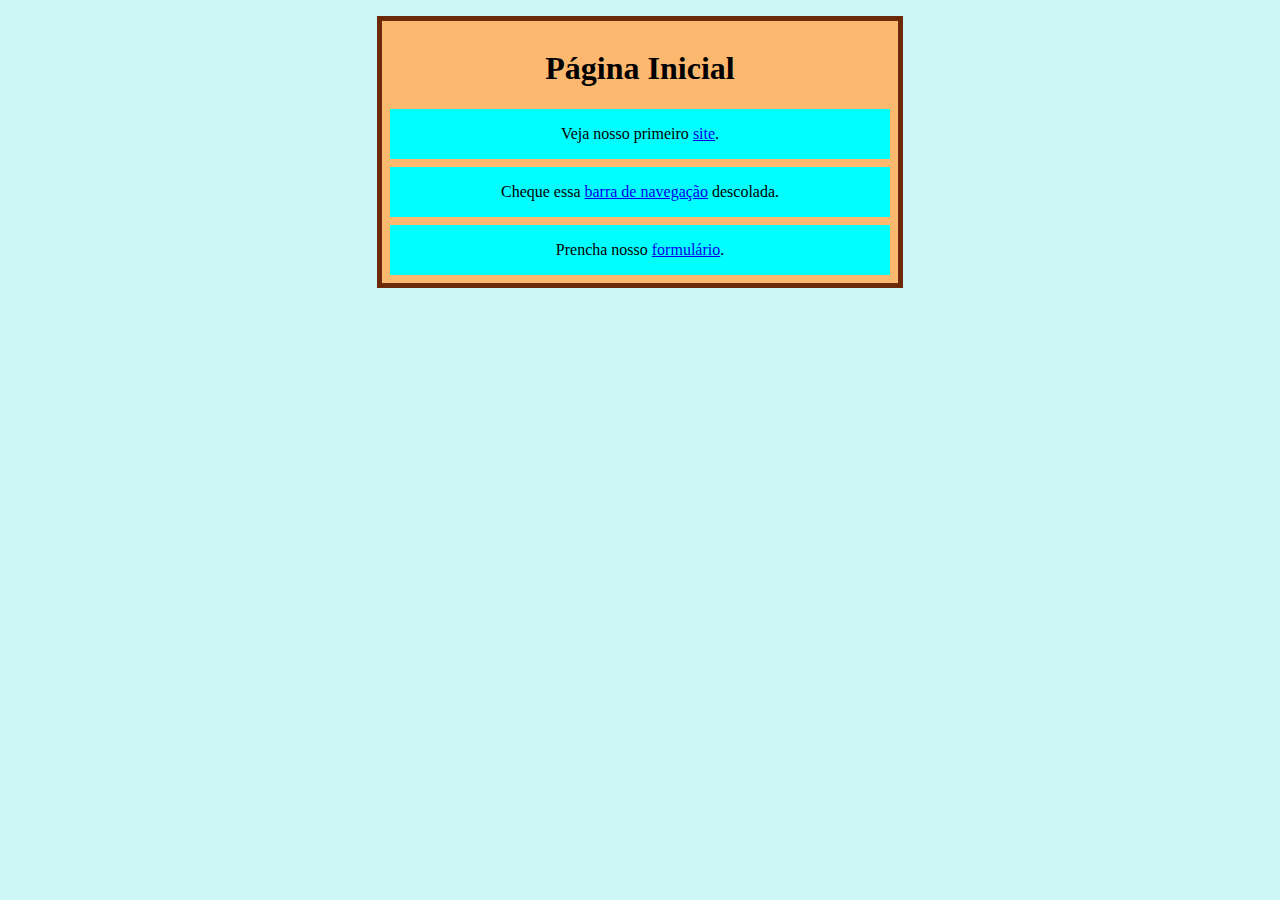
<file: megazord/index.html>
<!DOCTYPE html>
<html lang="en">
<head>
    <meta charset="UTF-8">
    <meta http-equiv="X-UA-Compatible" content="IE=edge">
    <meta name="viewport" content="width=device-width, initial-scale=1.0">
    <title>Página Inicial</title>
    <link rel="stylesheet" href="style.css">
</head>
<body>
    <div class="Quadradao">
    <h1>Página Inicial</h1>

    <div class="Images">
        Veja nosso primeiro <a href="./Website-1/index.html">site</a>.
    </div>

    <div class="Links">
        Cheque essa <a href="./navigation/navigation.html">barra de navegação</a> descolada.
    </div>

    <div class="Form">
        Prencha nosso <a href="./Form/form.html">formulário</a>.
    </div>

    </div>
</body>
</html>
</file>
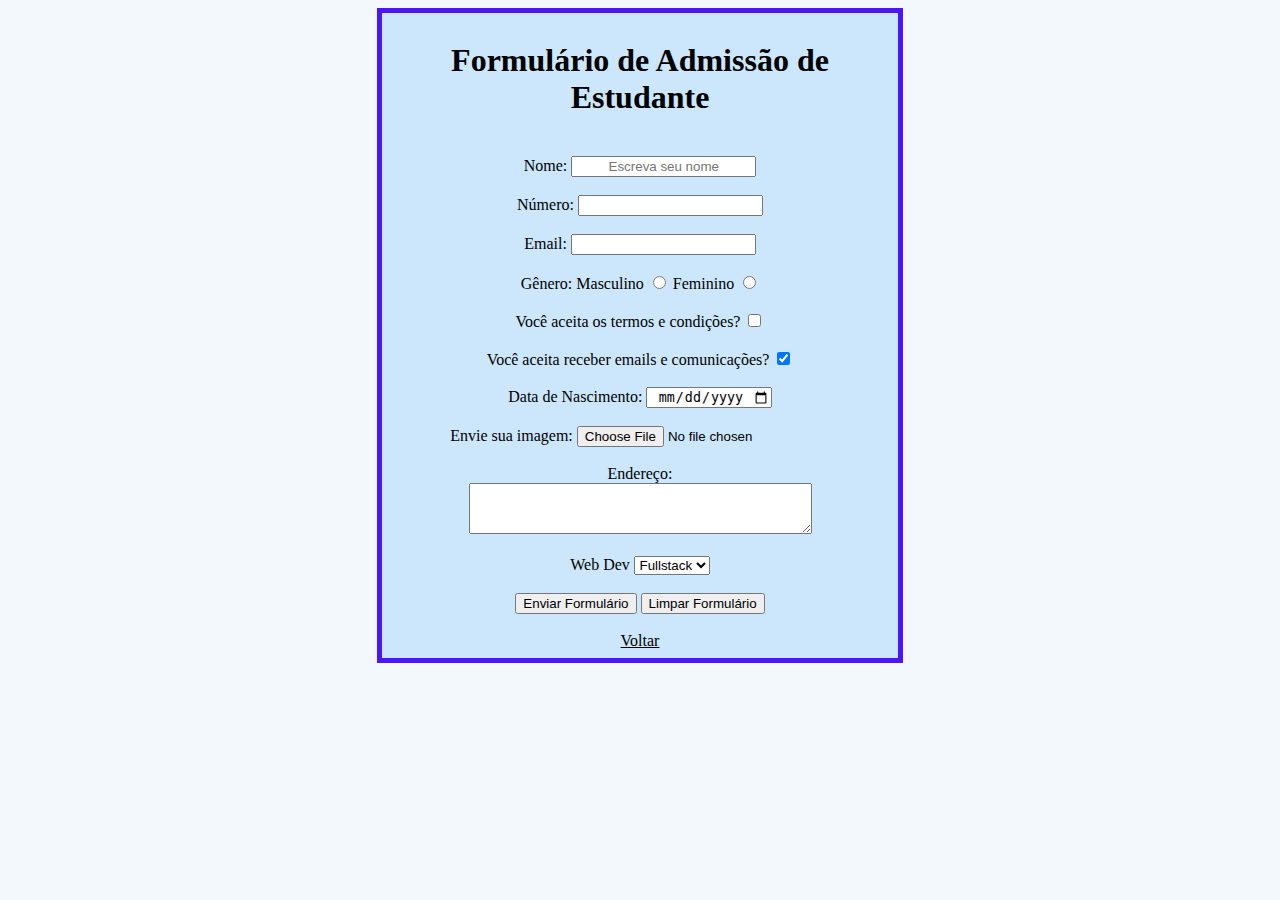
<file: megazord/Form/form.html>
<!DOCTYPE html>
<html lang="en">
<head>
    <meta charset="UTF-8">
    <meta http-equiv="X-UA-Compatible" content="IE=edge">
    <meta name="viewport" content="width=device-width, initial-scale=1.0">
    <title>Forms and Input tags</title>
    <link rel="stylesheet" href="style.css">
</head>
<body>
    <div class="form">
    <h1>Formulário de Admissão de Estudante</h1>
    <form action="backend.php">
        <br>
        <div>
            Nome: <input type="text" name="studentName" value="" placeholder="Escreva seu nome" id="studentName">
        </div>
        <br>

        <div>
            Número: <input type="number" name="contact" id="">
        </div>
        <br>

        <div>
            Email: <input type="email" name="email" id="">
        </div>
        <br>

        <div>
            Gênero: Masculino <input type="radio" name="gender" id=""> Feminino <input type="radio" name="gender" id="">
        </div>
        <br>

        <div>
            Você aceita os termos e condições? <input type="checkbox" name="checkbox" id="">
        </div>
        <br>

        <div>
            Você aceita receber emails e comunicações? <input type="checkbox" name="checkbox" id="" checked>
        </div>
        <br>

        <div>
        Data de Nascimento: <input type="date" name="data de nascimento" id="">
        </div>
        <br>

        <div>
            Envie sua imagem: <input type="file" name="file" id="" accept="image/*">
        </div>
        <br>

        <div>
            Endereço: <br><textarea name="Endereço" id="" cols="40" rows="3"></textarea>
        </div>
        <br>

        <div>
        Web Dev  <select name="options" id="">
            <option value="">Frontend</option>
            <option value="">Backend</option>
            <option value="" selected>Fullstack</option>
        </select>
        </div>
        <br>
    
        <div>
        <input type="submit" value="Enviar Formulário">
        <input type="reset" value="Limpar Formulário">
        </div>
        <br>

        <div>
            <a href="/home/jacquesg/repos/Web-studies/megazord/index.html">Voltar</a>
        </div>

    </form>
    </div>
    
</body>
</html>
</file>
<file: megazord/style.css>
body{
    background-color: rgb(205, 246, 247);
}

.Quadradao{
    background-color: rgb(252, 184, 110);
    width: 500px;
    text-align: center;
    margin: 16px auto;
    padding: 8px;
    border: 5px;
    border-color: rgb(108, 42, 9);
    border-style: solid;
}

.Images{
    padding: 16px 8px;
    margin-top: 0px;
    margin-bottom: 8px;
    background-color: aqua;

}

.Links{
    padding: 16px 8px;
    margin-top: 0px;
    margin-bottom: 8px;
    background-color: aqua;
}

.Form{
    padding: 16px 8px;
    margin-top: 0px;
    margin-bottom: 0px;
    background-color: aqua;
}
</file>
<file: megazord/Form/style.css>
body {
    background-color: rgb(243, 248, 252);
}

.form{
    background-color: rgb(204, 231, 251);
    width: 500px;
    padding: 8px;
    border: 5px;
    border-color: rgb(75, 22, 250);
    border-style: solid;
    margin: auto;

}

*{

    text-align: center;
    color:black;
    
    }
</file>
